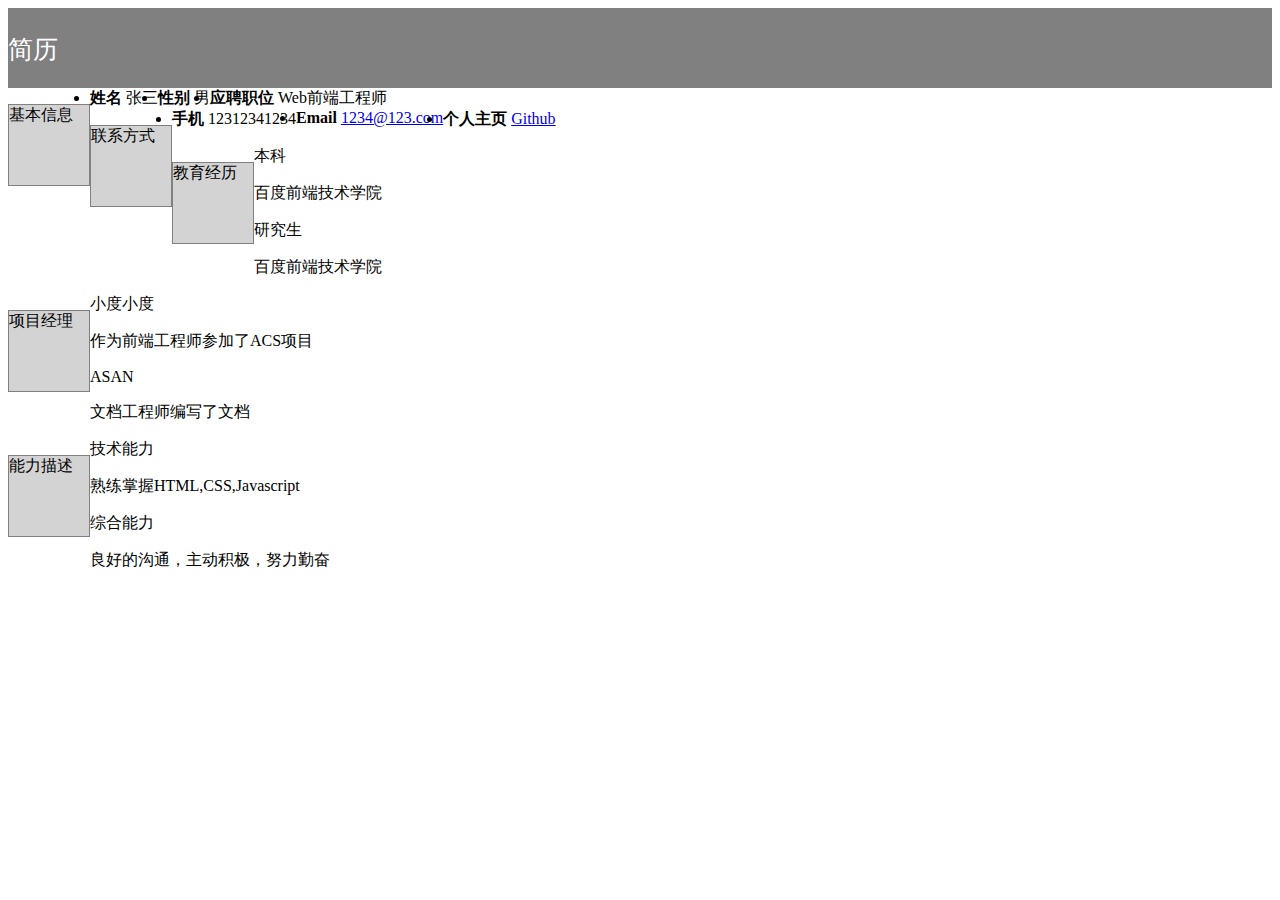
<file: resume.html>
<!DOCTYPE HTML>
<html>
<head>
<link rel="stylesheet" type="text/css" href="style_3.css">
</head>
<body>
<div class="yibiao">
<p>简历</p>
</div>

<div>
<p class="erbiao">基本信息</p>
<ui class="detail">
<li><span style="font-weight: bold">姓名</span> 张三</li>
<li><span style="font-weight: bold">性别</span> 男</li>
<li><span style="font-weight: bold">应聘职位</span> Web前端工程师</li>
</ui>
</div>

<div>
<p class="erbiao">联系方式</p>
<ui class="detail">
<li><span style="font-weight: bold">手机</span> 12312341234</li>
<li><span style="font-weight: bold">Email</span> <a href="baidu.com">1234@123.com</a></li>
<li><span style="font-weight: bold">个人主页</span> <a href="gitbub.com">Github</a></li>
</ui>
</div>

<div>
<p class="erbiao">教育经历</p>
<p class="sanbiao">本科</p>
<p>百度前端技术学院</p>
<p class="sanbiao">研究生</p>
<p>百度前端技术学院</p>
</div>

<div>
<p class="erbiao">项目经理</p>
<p class="sanbiao">小度小度</p>
<p>作为前端工程师参加了ACS项目</p>
<p class="sanbiao">ASAN</p>
<p>文档工程师编写了文档</p>
</div>

<div>
<p class="erbiao">能力描述</p>
<p class="sanbiao">技术能力</p>
<p>熟练掌握HTML,CSS,Javascript</p>
<p class="sanbiao">综合能力</p>
<p>良好的沟通，主动积极，努力勤奋</p>
</div>

</body>
</html>
</file>
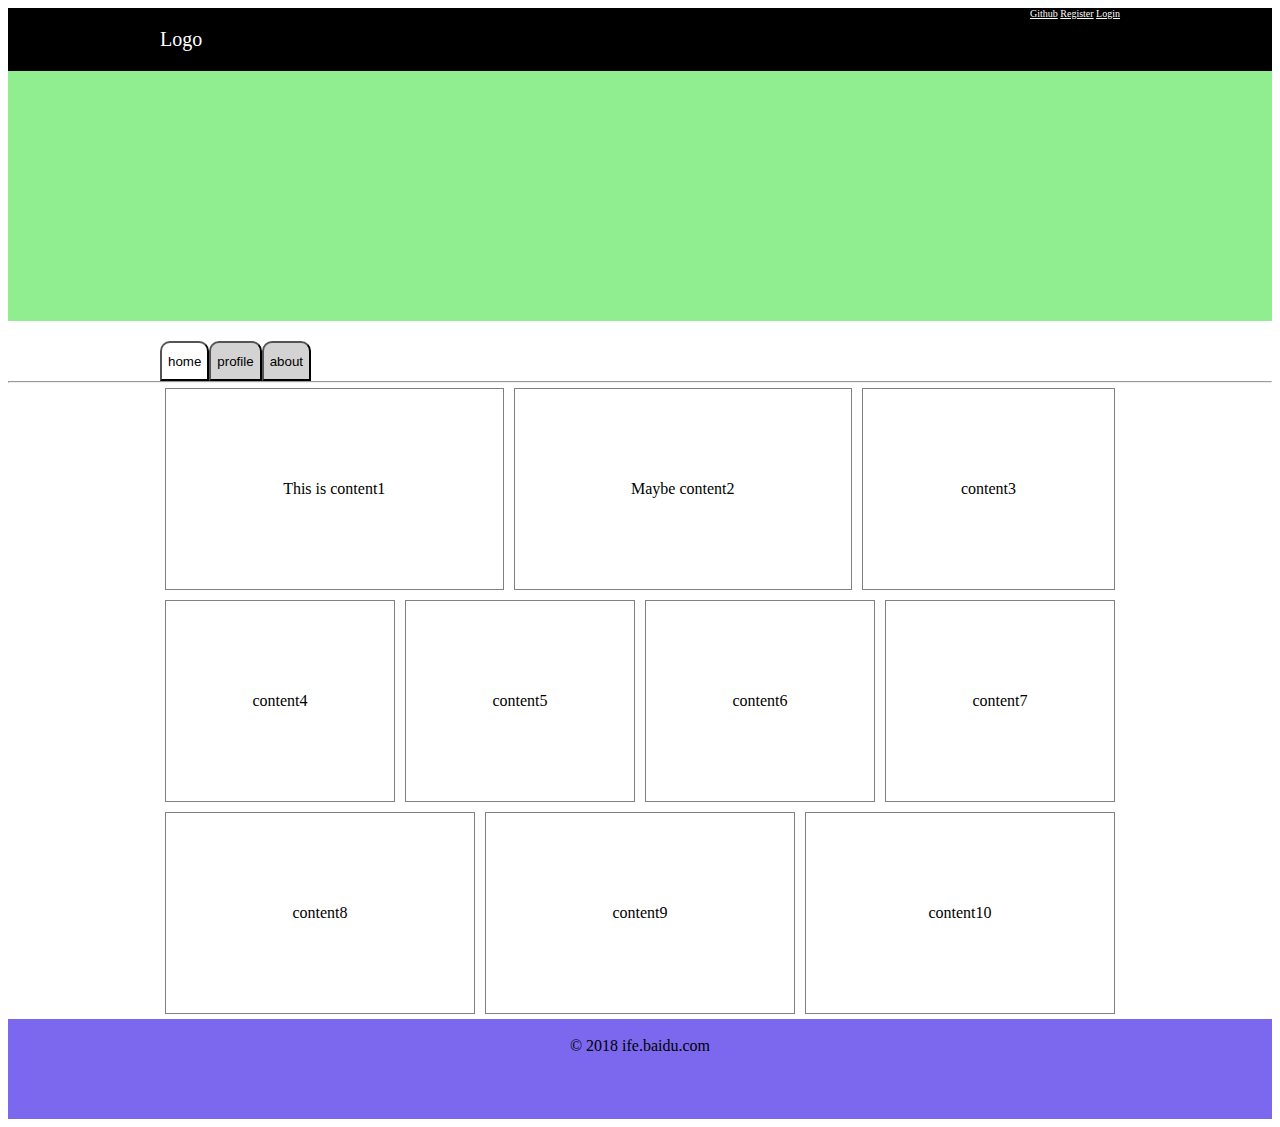
<file: work.html>
<!DOCTYPE html>
<html>
<head>
	<title>Work</title>
	<link rel="stylesheet" type="text/css" href="work.css">
</head>
<body>
<div class="head">
	<div class="logo">
		<p id="log">Logo</p>
		
			<ui id="link">
				<li>
					<a href="gitbub.com">Github</a>
					<a href="baidu.com">Register</a>
					<a href="taobao.com">Login</a>
				</li>
			</ui>
		
	</div>
</div>
<div class="banner">
	<div class="youxia">
		
	</div>
</div>
<div class="daohang">
	<button id="home">home</button>
	<button id="profile">profile</button>
	<button id="about">about</button>
</div>
<hr/>
<div class="content">
	<div class="kk1">
		<div id="k1">This is content1</div>
		<div id="k2">Maybe content2</div>
		<div id="k3">content3</div></div>
		<div class="kk2">
		<div id="k4">content4</div>
		<div id="k5">content5</div>
		<div id="k6">content6</div>
		<div id="k7">content7</div></div>
		<div class="kk3">
		<div id="k8">content8</div>
		<div id="k9">content9</div>
		<div id="k10">content10</div>
	</div>
</div>
<div class="bottom"></br>© 2018 ife.baidu.com

</div>

</body>
</html>
</file>
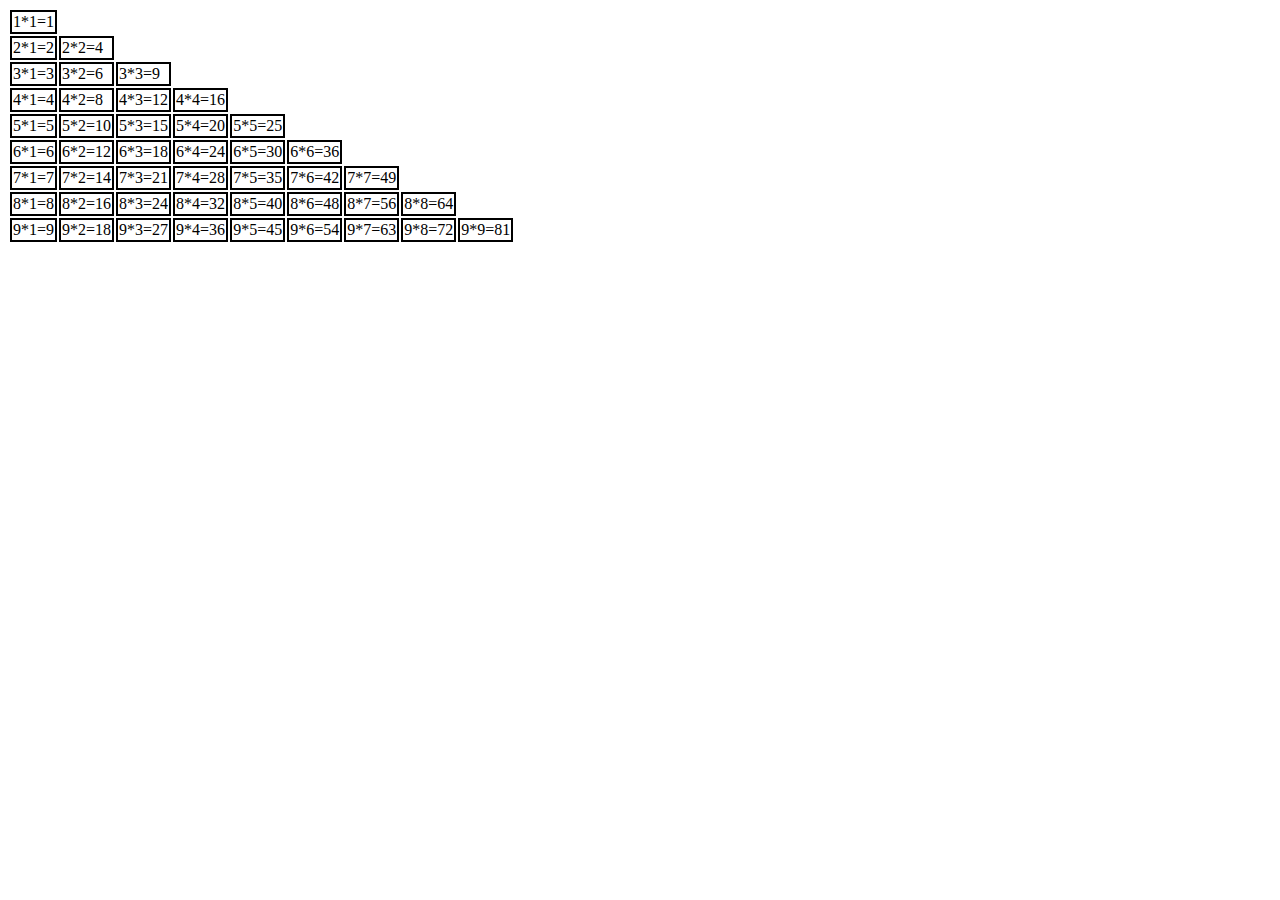
<file: day1718/99multi.html>
<!DOCTYPE html>
<html>
<head>
	<title>99multi</title>
	
</head>
<body>
<table id="test">	

</table>
	<script >
	var tab=document.querySelector('table')
	var tr=new Array;
	
	for(var i=1;i<=9;i++)
	{
		tr[i]=document.createElement('tr');
		tab.appendChild(tr[i]);
		for(var j=1;j<=i;j++)
		{
			var td=document.createElement('td');
			td.setAttribute('style','border: 2px solid black; border-collapse: collapse;');
			td.textContent=i+'*'+j+'='+i*j;
			tr[i].appendChild(td);
		}
	}
	</script>


</body>
</html>
</file>
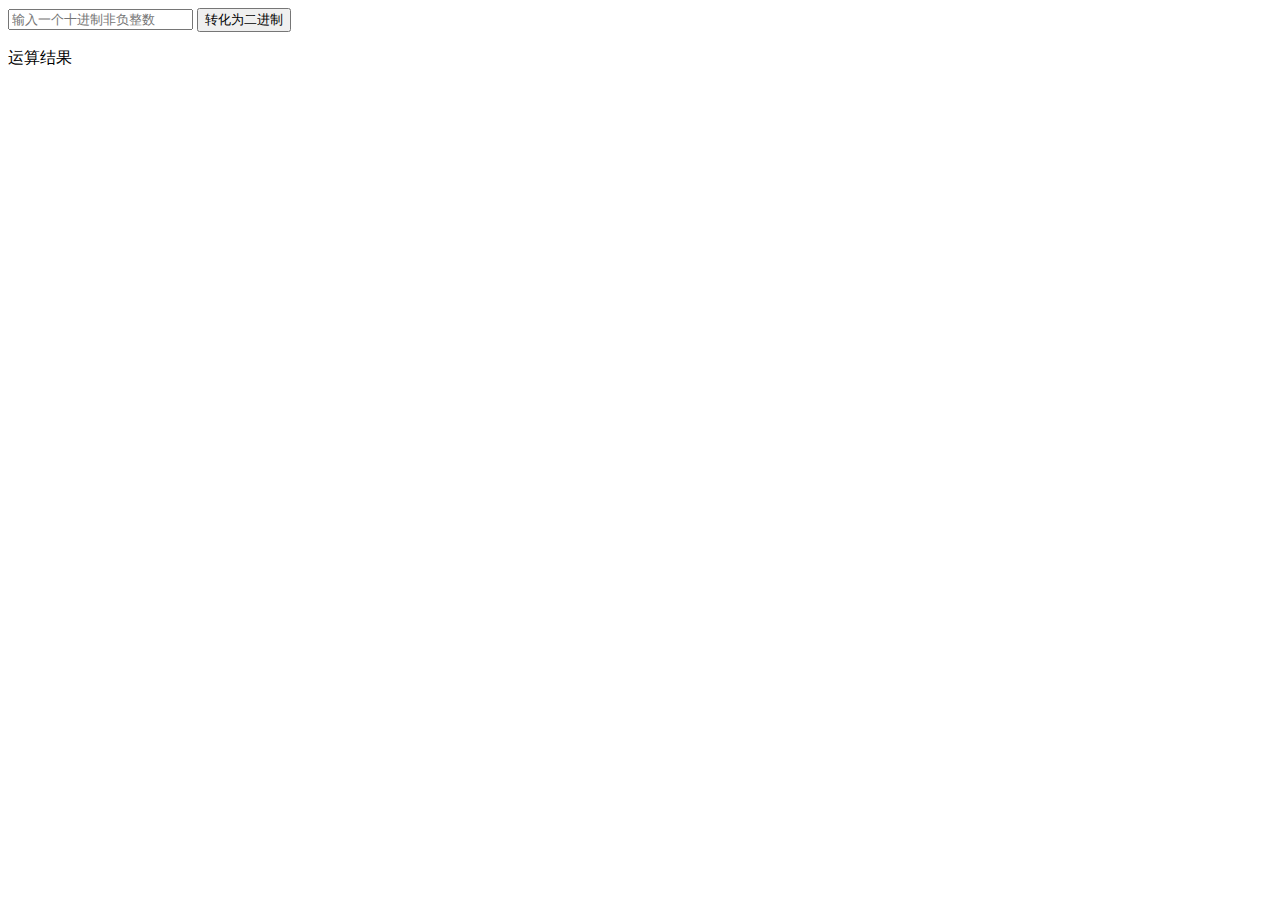
<file: day1718/dec2bin.html>
<!DOCTYPE html>
<html>
<head>
    <meta charset="UTF-8">    
    <title>IFE ECMAScript</title>
</head>
<body>        
    <input id="dec-number" type="number" placeholder="输入一个十进制非负整数">
    <button id="trans-btn">转化为二进制</button>
    <p id="result">运算结果</p>
    <script>
    var inp=document.querySelector('input');
    var btn=document.querySelector('button');
    var pp=document.querySelector('p');
    
    function dec2bin(decNumber) {
    // 在这里实现你的转化方法，注意需要判断输入必须为一个非负整数
    if (decNumber<0) {
      console.log('请输入非负整数');
    }
    else {
      var dec=''
      while(decNumber){
        dec+=decNumber%2;
        decNumber=Math.floor(decNumber/2);
              }
      return dec.split('').reverse().join('');
    }
}


        btn.onclick=function(){
          pp.textContent=dec2bin(inp.value);
        }
    </script>
</body>
</html>
</file>
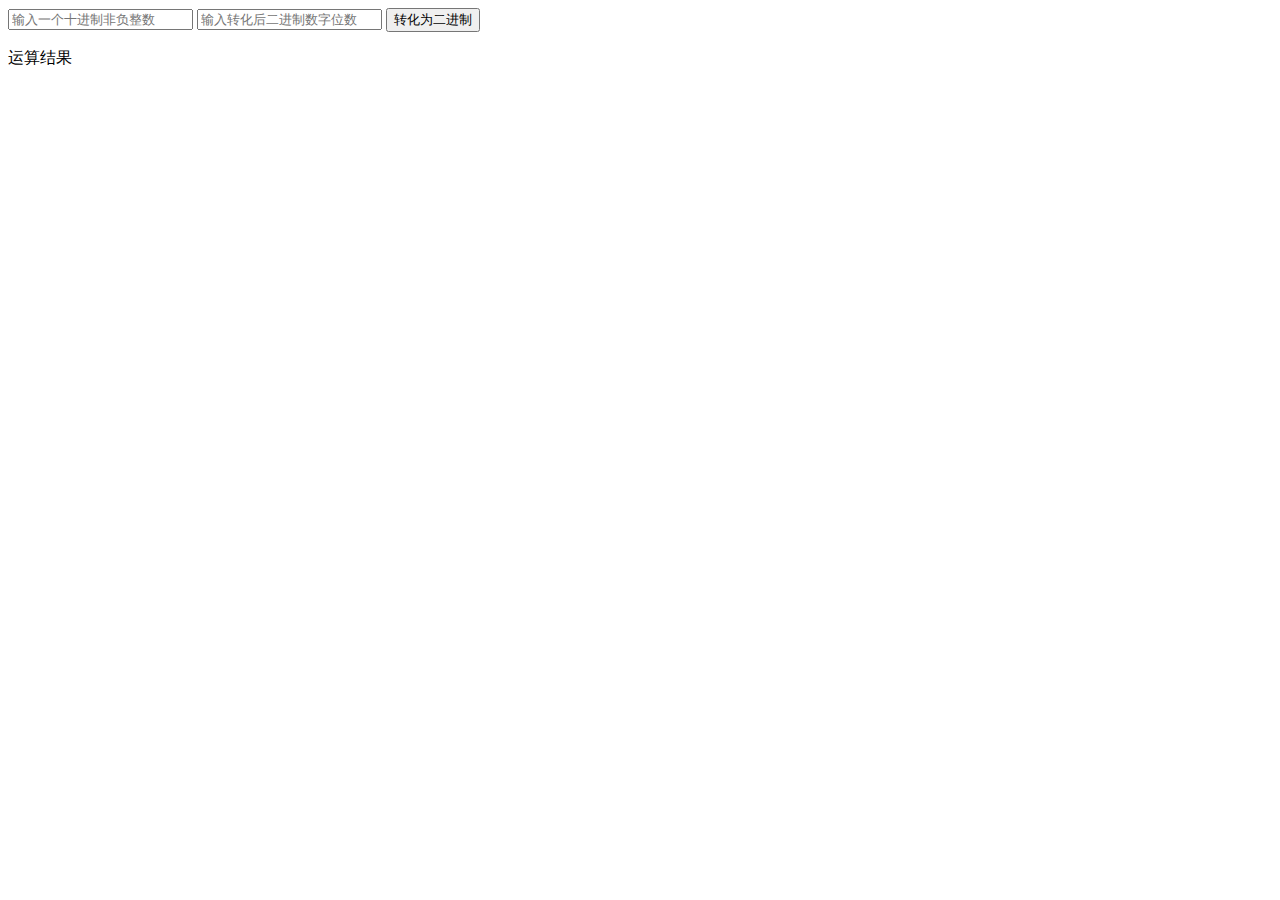
<file: day1718/dec2bin_2.html>
<!DOCTYPE html>
<html>
<head>
    <meta charset="UTF-8">    
    <title>IFE ECMAScript</title>
</head>
<body>        
    <input id="dec-number" type="number" placeholder="输入一个十进制非负整数">
    <input id="bin-bit" type="number" placeholder="输入转化后二进制数字位数">
    <button id="trans-btn">转化为二进制</button>
    <p id="result">运算结果</p>
    <script>
    var inp=document.querySelectorAll('input');
    var btn=document.querySelector('button');
    var pp=document.querySelector('p');
    
    function dec2bin(decNumber) {
    // 在这里实现你的转化方法，注意需要判断输入必须为一个非负整数
      if (decNumber<0) {
        console.log('请输入非负整数');
      }
      else {
        var dec=''
        while(decNumber){
          dec+=decNumber%2;
          decNumber=Math.floor(decNumber/2);
                
        }
        return dec.split('').reverse().join('');
      }
    }

    btn.onclick=function(){
      var x= Number(inp[1].value)-dec2bin(inp[0].value).length;
      if(x<0){
        pp.textContent=dec2bin(inp[0].value);
        console.error('太短了');
      }
      else
      {
        var qian='';
        while(x)
        {
          qian+=0;
          x--;
        }
        pp.textContent=qian+dec2bin(inp[0].value);
      }
      
    }
    </script>
</body>
</html>
</file>
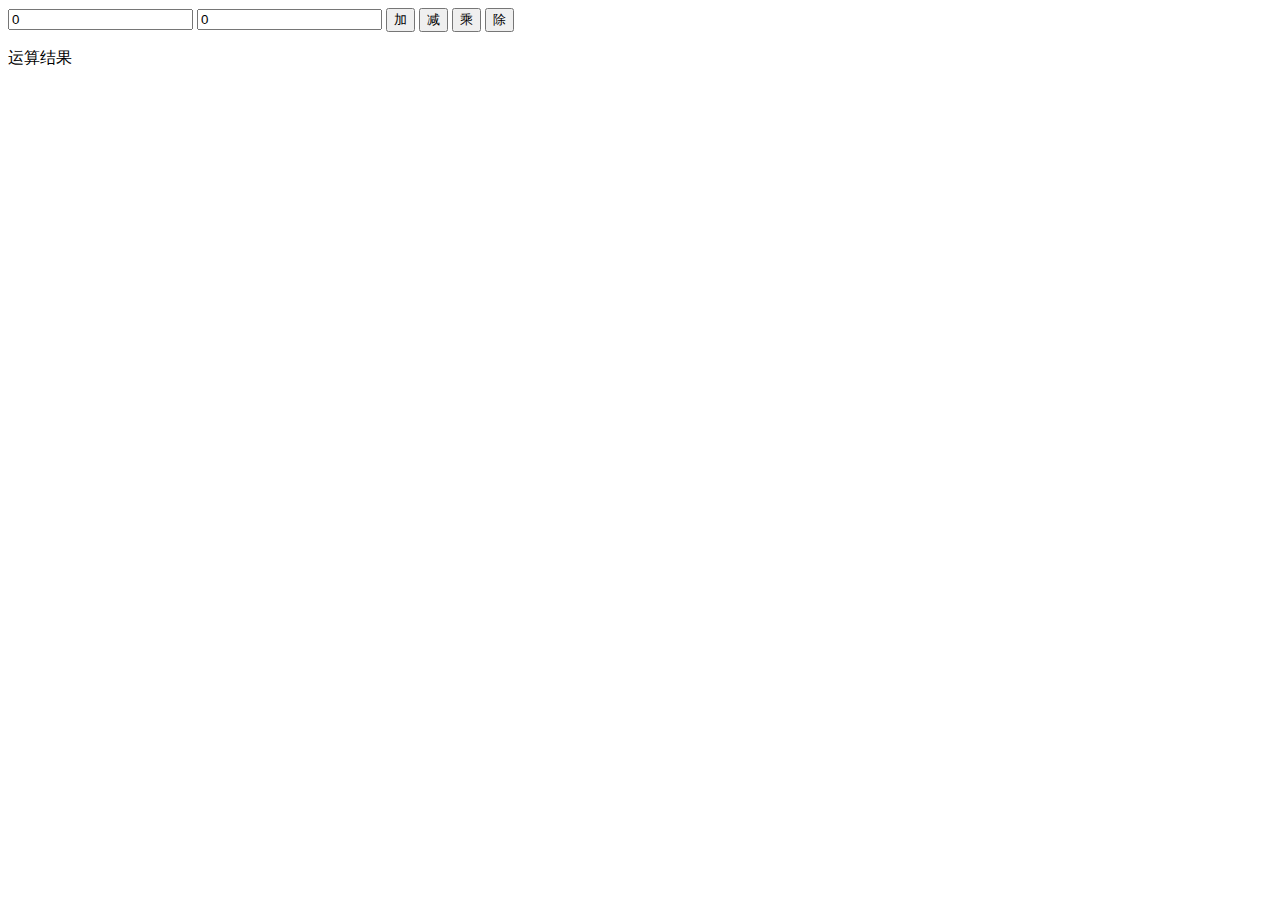
<file: day1718/FirstJs.html>
<!DOCTYPE html>
<html>
<head>
    <meta charset="UTF-8">    
    <title>IFE ECMAScript</title>
</head>
<body>        
    <input id="first-number" type="number" value=0 placeholder="第一个数字">
    <input id="second-number" type="number" value=0 placeholder="第二个数字">
    <button id="add-btn">加</button>
    <button id="minus-btn">减</button>
    <button id="times-btn">乘</button>
    <button id="divide-btn">除</button>
    <p id="result">运算结果</p>
    <script>
    document.getElementById("add-btn").onclick=function(){
    	var add=parseFloat(document.getElementById("first-number").value)+parseFloat(document.getElementById("second-number").value);
    document.getElementById("result").innerHTML=add;}

    document.getElementById("minus-btn").onclick=function(){
    	var minus=parseFloat(document.getElementById("first-number").value)-parseFloat(document.getElementById("second-number").value);
    document.getElementById("result").innerHTML=minus;}

    document.getElementById("times-btn").onclick=function(){
    	var times=parseFloat(document.getElementById("first-number").value)*parseFloat(document.getElementById("second-number").value);
    document.getElementById("result").innerHTML=times;}

    document.getElementById("divide-btn").onclick=function(){
    	if(document.getElementById("second-number").value==0)
    		console.warn('除数不能为0');
    			
    	else{
    	var divide=parseFloat(document.getElementById("first-number").value)/parseFloat(document.getElementById("second-number").value);
    	document.getElementById("result").innerHTML=divide;}}
    </script>
</body>
</html>
</file>
<file: style_3.css>
.yibiao {
	background-color: gray;
	max-width: 100%;
	height:80px;
	color:white;
	font-size: 25px;
	position: relative;
}
.yibiao p {
	position: absolute;
	top: 0;
	right: 0;
	left: 0;
	bottom: 0;
}

.erbiao {
	float: left;
	background-color: lightgray;
	border: 1px solid gray;
	height: 80px;
	width: 80px;
}
.erbiao + ui {
	display: flex;
}
</file>
<file: work.css>
.head {
	background-color: black;
	width: 100%
}
.logo {
	width: 960px;
	color: white;
	margin: 0 auto;
	display: flex;
	justify-content: space-between;
	
}

.logo #log {
	font-size: 20px;
}

.logo #link {
	display: inline;
	list-style-type: none;
	font-size: 10px;
}
a:link {color: white;}

.banner {
	background-color: lightgreen;
	width: 100%;
}
.banner .youxia {
	height: 250px;
}

.daohang {

	display: flex;
	height: 60px;
	width: 960px;
	margin: 0 auto;
	align-items: flex-end;
	margin-bottom: 0;
}
.daohang button {
	height: 40px;
	widows: 60px;
	border-top-left-radius: 10px;
	border-top-right-radius: 10px;
}
.daohang #home {
	background-color: white;
}
.daohang #profile,#about {
	background-color: lightgray;
}

hr {
	margin: 0 auto;
}
.content {
	width: 960px;
	margin: 0 auto;
}
.kk1 div, .kk2 div, .kk3 div {
	border: 1px solid gray;
	height: 200px;
	text-align: center;
	line-height: 200px;
	margin: 5px;
	flex-basis: 80px;

}
.kk1 , .kk2, .kk3 {
	width: 960px;
	display: flex;
	justify-content: space-between;
	margin: 5px ,5px,5px,0;
}
#k1, #k2{
	flex-grow: 3;
}
#k3 {
	flex-grow: 2;
}
.kk2 div ,.kk3 div{
	flex-grow: 1;
}

.bottom {
	background-color: #7B68EE;
	text-align: center;
	height: 100px;
}
</file>
